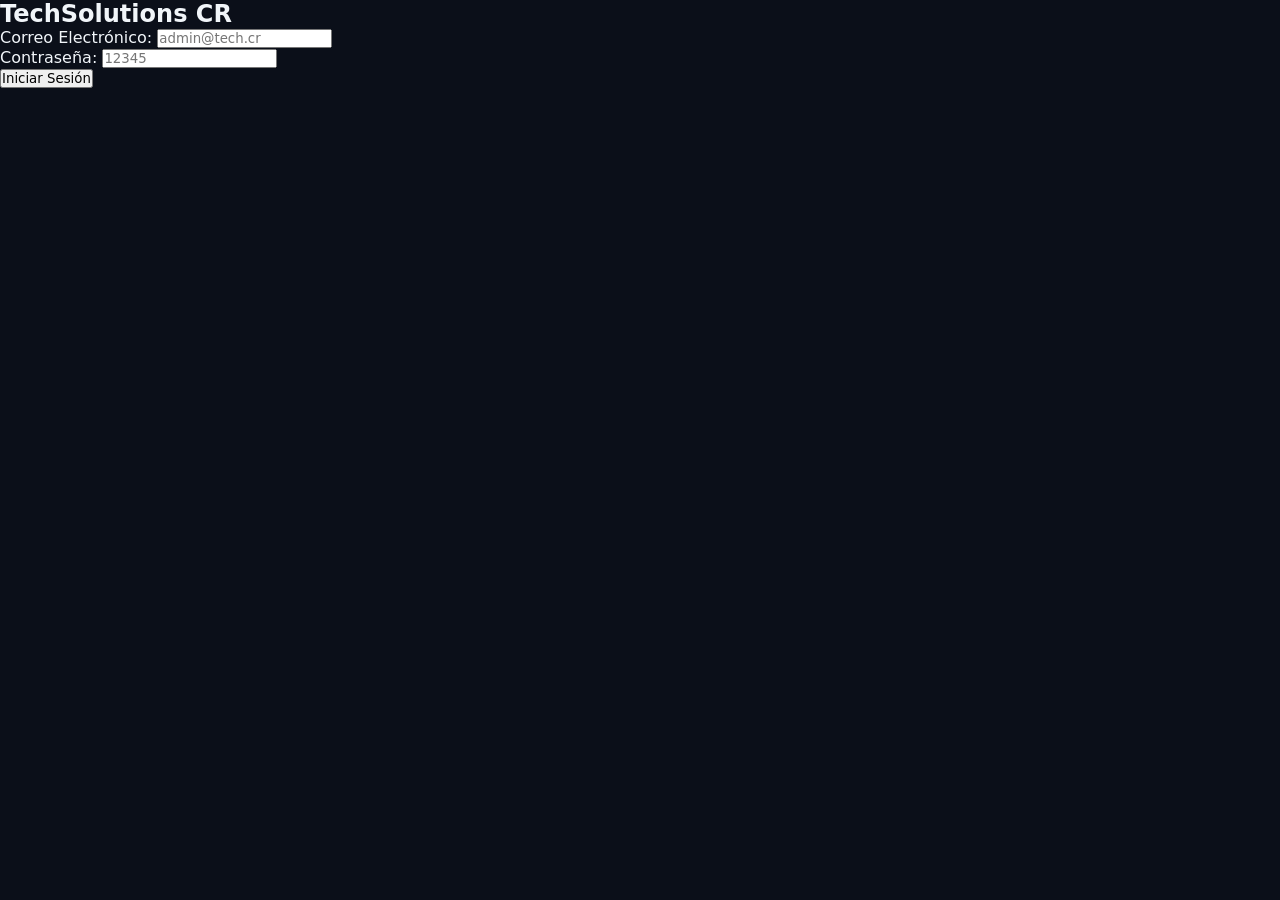
<file: miniproyecto/index.html>
<!DOCTYPE html>
<html lang="es">
<head>
    <meta charset="UTF-8">
    <meta name="viewport" content="width=device-width, initial-scale=1.0">
    <title>Login — Sistema Administrativo</title>
    <link rel="stylesheet" href="style.css">
</head>
<body class="login-body">
    <div class="login-card">
        <h2>TechSolutions CR</h2>
        <form id="loginForm">
            <div class="form-group">
                <label>Correo Electrónico:</label>
                <input type="email" id="email" required placeholder="admin@tech.cr">
            </div>
            <div class="form-group">
                <label>Contraseña:</label>
                <input type="password" id="password" required placeholder="12345">
            </div>
            <button type="submit" class="btn-primary">Iniciar Sesión</button>
        </form>
        <p id="loginError" class="error-message"></p>
    </div>
    <script src="javascript.js"></script>
</body>
</html>
</file>
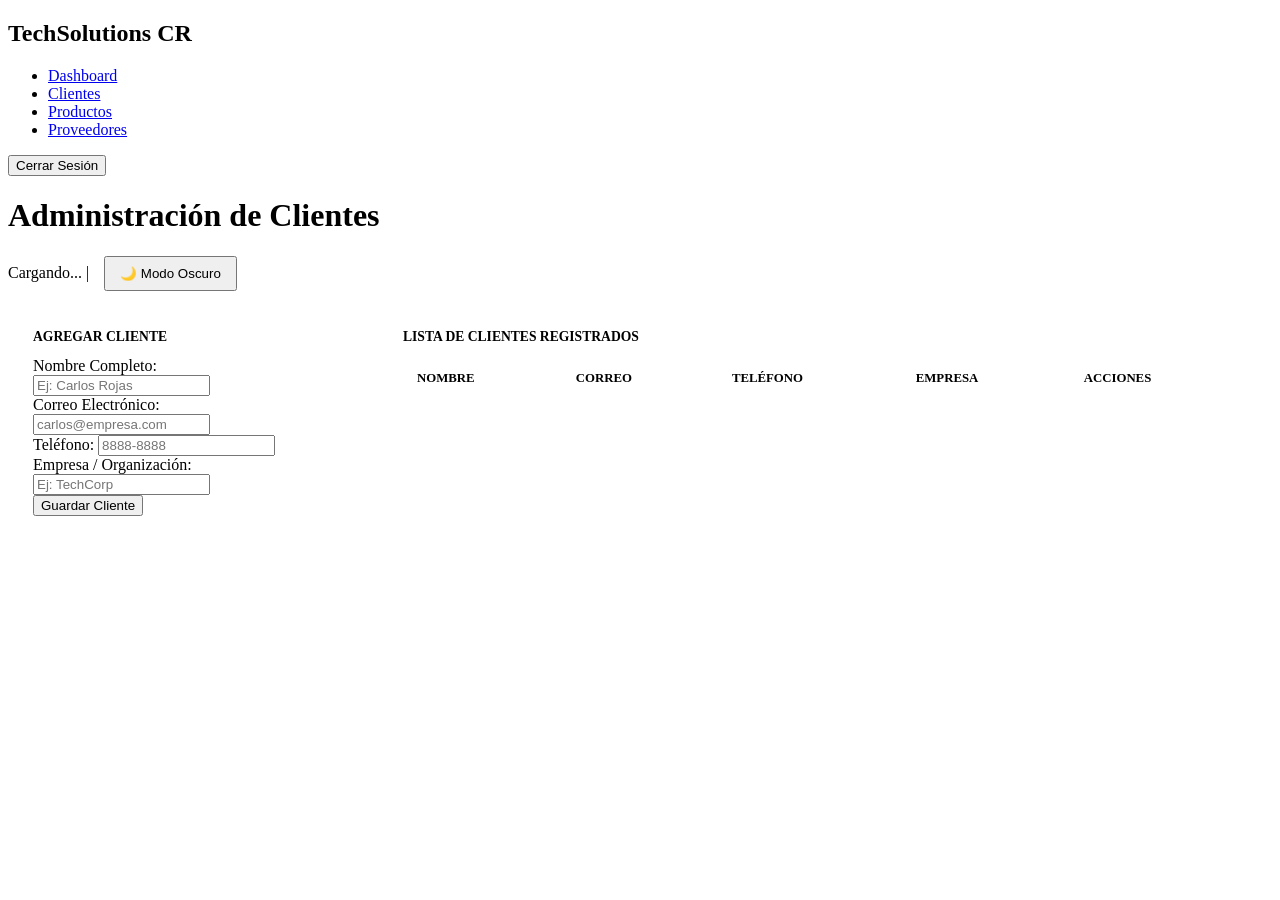
<file: clientes.html>
<!DOCTYPE html>
<html lang="es">
<head>
    <meta charset="UTF-8">
    <meta name="viewport" content="width=device-width, initial-scale=1.0">
    <title>Clientes — TechSolutions CR</title>
    <link rel="stylesheet" href="style.css">
</head>
<body>
    <div class="app-container">
        <!-- Menú Lateral -->
        <aside class="sidebar">
            <h2>TechSolutions CR</h2>
            <nav>
                <ul>
                    <li><a href="dashboard.html">Dashboard</a></li>
                    <li><a href="clientes.html" class="active">Clientes</a></li>
                    <li><a href="productos.html">Productos</a></li>
                    <li><a href="proveedores.html">Proveedores</a></li>
                </ul>
            </nav>
            <button onclick="logout()" class="btn-logout">Cerrar Sesión</button>
        </aside>

        <!-- Área Principal -->
        <main class="main-content">
            <header class="header">
                <h1>Administración de Clientes</h1>
                <div style="display: flex; align-items: center; gap: 15px;">
                    <div class="user-info">
                        <span id="userName">Cargando...</span> | <span id="userRole"></span>
                    </div>
                    <button onclick="toggleTheme()" id="themeBtn" class="theme-switch-btn" style="margin: 0; padding: 8px 14px;">
                        🌙 Modo Oscuro
                    </button>
                </div>
            </header>

            <div class="crud-container">
                <!-- Formulario -->
                <div class="form-card">
                    <h3 id="formTitle">Agregar Cliente</h3>
                    <form id="clienteForm">
                        <input type="hidden" id="clienteId">
                        
                        <div class="form-group">
                            <label>Nombre Completo:</label>
                            <input type="text" id="nombreCliente" required placeholder="Ej: Carlos Rojas">
                        </div>
                        <div class="form-group">
                            <label>Correo Electrónico:</label>
                            <input type="email" id="correoCliente" required placeholder="carlos@empresa.com">
                        </div>
                        <div class="form-group">
                            <label>Teléfono:</label>
                            <input type="text" id="telefonoCliente" required placeholder="8888-8888">
                        </div>
                        <div class="form-group">
                            <label>Empresa / Organización:</label>
                            <input type="text" id="empresaCliente" required placeholder="Ej: TechCorp">
                        </div>

                        <button type="submit" class="btn-primary" id="btnGuardar">Guardar Cliente</button>
                        <button type="button" class="btn-logout" id="btnCancelar" style="display:none; margin-top:8px;" onclick="resetClienteForm()">Cancelar Edición</button>
                    </form>
                </div>

                <!-- Tabla de Datos -->
                <div class="table-card">
                    <h3>Lista de Clientes Registrados</h3>
                    <table>
                        <thead>
                            <tr>
                                <th>Nombre</th>
                                <th>Correo</th>
                                <th>Teléfono</th>
                                <th>Empresa</th>
                                <th>Acciones</th>
                            </tr>
                        </thead>
                        <tbody id="tablaClientes">
                            <!-- Se renderiza dinámicamente -->
                        </tbody>
                    </table>
                </div>
            </div>
        </main>
    </div>

    <script src="javascript.js"></script>
    <script>
        document.addEventListener('DOMContentLoaded', () => {
            const session = checkSession();
            if (session) {
                document.getElementById('userName').innerText = session.nombre;
                document.getElementById('userRole').innerText = session.role;
                renderClientes();
            }
        });
    </script>
</body>
</html>
</file>
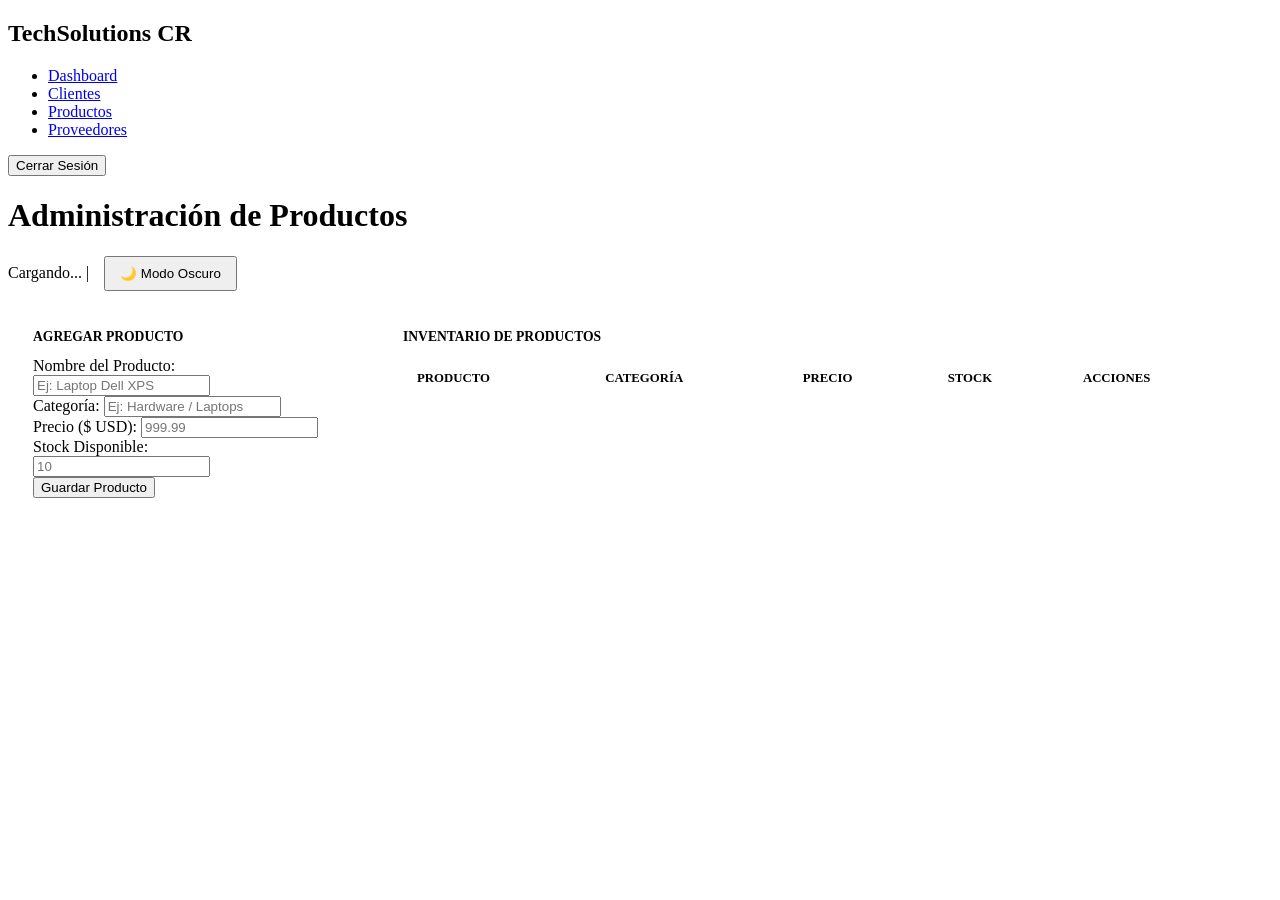
<file: productos.html>
<!DOCTYPE html>
<html lang="es">
<head>
    <meta charset="UTF-8">
    <meta name="viewport" content="width=device-width, initial-scale=1.0">
    <title>Productos — TechSolutions CR</title>
    <link rel="stylesheet" href="style.css">
</head>
<body>
    <div class="app-container">
        <!-- Menú Lateral -->
        <aside class="sidebar"> 
            <h2>TechSolutions CR</h2>
            <nav>
                <ul>
                    <li><a href="dashboard.html">Dashboard</a></li>
                    <li><a href="clientes.html">Clientes</a></li>
                    <li><a href="productos.html" class="active">Productos</a></li>
                    <li><a href="proveedores.html">Proveedores</a></li>
                </ul>
            </nav>
            <button onclick="logout()" class="btn-logout">Cerrar Sesión</button>
        </aside>

        <!-- Área Principal -->
        <main class="main-content">
            <header class="header">
                <h1>Administración de Productos</h1>
                <div style="display: flex; align-items: center; gap: 15px;">
                    <div class="user-info">
                        <span id="userName">Cargando...</span> | <span id="userRole"></span>
                    </div>
                    <button onclick="toggleTheme()" id="themeBtn" class="theme-switch-btn" style="margin: 0; padding: 8px 14px;">
                        🌙 Modo Oscuro
                    </button>
                </div>
            </header>

            <div class="crud-container">
                <!-- Formulario -->
                <div class="form-card">
                    <h3 id="formTitleProd">Agregar Producto</h3>
                    <form id="productoForm">
                        <input type="hidden" id="productoId">
                        
                        <div class="form-group">
                            <label>Nombre del Producto:</label>
                            <input type="text" id="nombreProducto" required placeholder="Ej: Laptop Dell XPS">
                        </div>
                        <div class="form-group">
                            <label>Categoría:</label>
                            <input type="text" id="categoriaProducto" required placeholder="Ej: Hardware / Laptops">
                        </div>
                        <div class="form-group">
                            <label>Precio ($ USD):</label>
                            <input type="number" step="0.01" id="precioProducto" required placeholder="999.99">
                        </div>
                        <div class="form-group">
                            <label>Stock Disponible:</label>
                            <input type="number" id="stockProducto" required placeholder="10">
                        </div>

                        <button type="submit" class="btn-primary" id="btnGuardarProd">Guardar Producto</button>
                        <button type="button" class="btn-logout" id="btnCancelarProd" style="display:none; margin-top:8px;" onclick="resetProductoForm()">Cancelar Edición</button>
                    </form>
                </div>

                <!-- Tabla de Datos -->
                <div class="table-card">
                    <h3>Inventario de Productos</h3>
                    <table>
                        <thead>
                            <tr>
                                <th>Producto</th>
                                <th>Categoría</th>
                                <th>Precio</th>
                                <th>Stock</th>
                                <th>Acciones</th>
                            </tr>
                        </thead>
                        <tbody id="tablaProductos">
                            <!-- Se renderiza dinámicamente -->
                        </tbody>
                    </table>
                </div>
            </div>
        </main>
    </div>

    <script src="javascript.js"></script>
    <script>
        document.addEventListener('DOMContentLoaded', () => {
            const session = checkSession();
            if (session) {
                document.getElementById('userName').innerText = session.nombre;
                document.getElementById('userRole').innerText = session.role;
                renderProductos();
            }
        });
    </script>
</body>
</html>
</file>
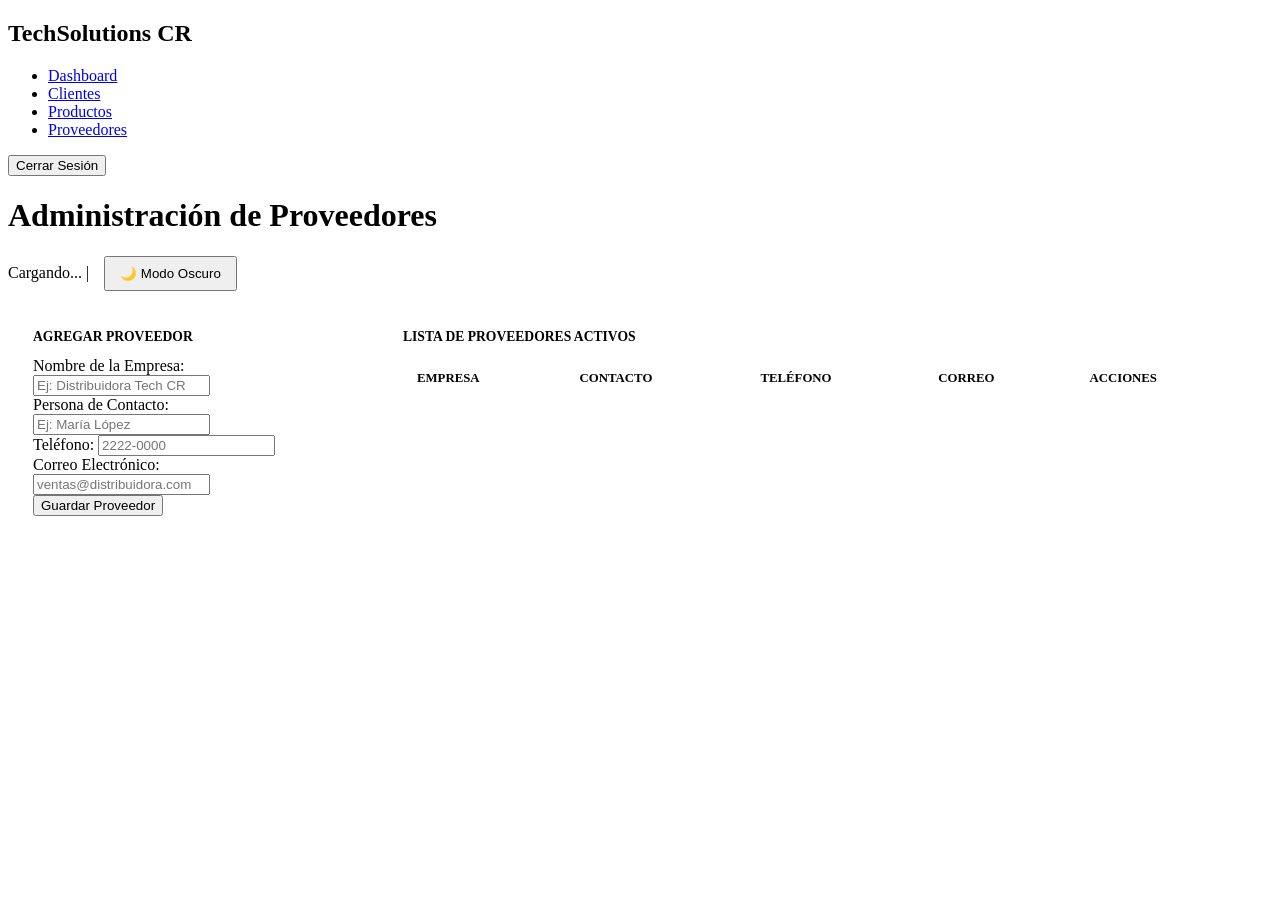
<file: proveedores.html>
<!DOCTYPE html>
<html lang="es">
<head>
    <meta charset="UTF-8">
    <meta name="viewport" content="width=device-width, initial-scale=1.0">
    <title>Proveedores — TechSolutions CR</title>
    <link rel="stylesheet" href="style.css">
</head>
<body>
    <div class="app-container">
        <!-- Menú Lateral -->
        <aside class="sidebar">
            <h2>TechSolutions CR</h2>
            <nav>
                <ul>
                    <li><a href="dashboard.html">Dashboard</a></li>
                    <li><a href="clientes.html">Clientes</a></li>
                    <li><a href="productos.html">Productos</a></li>
                    <li><a href="proveedores.html" class="active">Proveedores</a></li>
                </ul>
            </nav>
            <button onclick="logout()" class="btn-logout">Cerrar Sesión</button>
        </aside>

        <!-- Área Principal -->
        <main class="main-content">
            <header class="header">
                <h1>Administración de Proveedores</h1>
                <div style="display: flex; align-items: center; gap: 15px;">
                    <div class="user-info">
                        <span id="userName">Cargando...</span> | <span id="userRole"></span>
                    </div>
                    <button onclick="toggleTheme()" id="themeBtn" class="theme-switch-btn" style="margin: 0; padding: 8px 14px;">
                        🌙 Modo Oscuro
                    </button>
                </div>
            </header>

            <div class="crud-container">
                <!-- Formulario -->
                <div class="form-card">
                    <h3 id="formTitleProv">Agregar Proveedor</h3>
                    <form id="proveedorForm">
                        <input type="hidden" id="proveedorId">
                        
                        <div class="form-group">
                            <label>Nombre de la Empresa:</label>
                            <input type="text" id="empresaProveedor" required placeholder="Ej: Distribuidora Tech CR">
                        </div>
                        <div class="form-group">
                            <label>Persona de Contacto:</label>
                            <input type="text" id="contactoProveedor" required placeholder="Ej: María López">
                        </div>
                        <div class="form-group">
                            <label>Teléfono:</label>
                            <input type="text" id="telefonoProveedor" required placeholder="2222-0000">
                        </div>
                        <div class="form-group">
                            <label>Correo Electrónico:</label>
                            <input type="email" id="correoProveedor" required placeholder="ventas@distribuidora.com">
                        </div>

                        <button type="submit" class="btn-primary" id="btnGuardarProv">Guardar Proveedor</button>
                        <button type="button" class="btn-logout" id="btnCancelarProv" style="display:none; margin-top:8px;" onclick="resetProveedorForm()">Cancelar Edición</button>
                    </form>
                </div>

                <!-- Tabla de Datos -->
                <div class="table-card">
                    <h3>Lista de Proveedores Activos</h3>
                    <table>
                        <thead>
                            <tr>
                                <th>Empresa</th>
                                <th>Contacto</th>
                                <th>Teléfono</th>
                                <th>Correo</th>
                                <th>Acciones</th>
                            </tr>
                        </thead>
                        <tbody id="tablaProveedores">
                            <!-- Se renderiza dinámicamente -->
                        </tbody>
                    </table>
                </div>
            </div>
        </main>
    </div>

    <script src="javascript.js"></script>
    <script>
        document.addEventListener('DOMContentLoaded', () => {
            const session = checkSession();
            if (session) {
                document.getElementById('userName').innerText = session.nombre;
                document.getElementById('userRole').innerText = session.role;
                renderProveedores();
            }
        });
    </script>
</body>
</html>
</file>
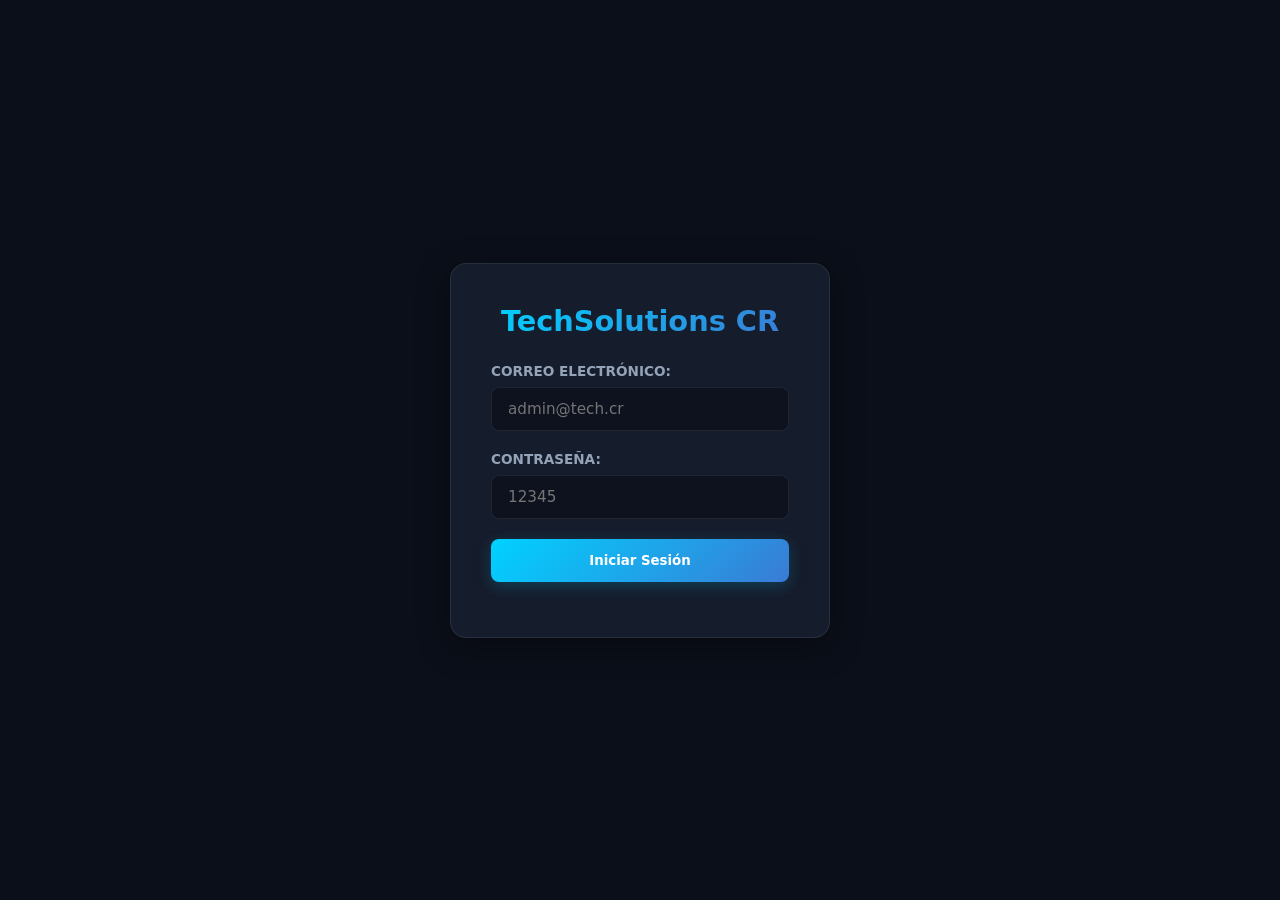
<file: miniproyecto/login.html>
<!DOCTYPE html>
<html lang="es">
<head>
    <meta charset="UTF-8">
    <meta name="viewport" content="width=device-width, initial-scale=1.0">
    <title>Login — Sistema Administrativo</title>
    <link rel="stylesheet" href="login.css">
</head>
<body class="login-body">
    <div class="login-card">
        <h2>TechSolutions CR</h2>
        <form id="loginForm">
            <div class="form-group">
                <label>Correo Electrónico:</label>
                <input type="email" id="email" required placeholder="admin@tech.cr">
            </div>
            <div class="form-group">
                <label>Contraseña:</label>
                <input type="password" id="password" required placeholder="12345">
            </div>
            <button type="submit" class="btn-primary">Iniciar Sesión</button>
        </form>
        <p id="loginError" class="error-message"></p>
    </div>
    <script src="login.js"></script>
</body>
</html>
</file>
<file: miniproyecto/style.css>
:root {
    /* Tema Oscuro Cyber Executive */
    --bg-main: #0b0f19;
    --bg-card: #151c2c;
    --bg-sidebar: #070a12;
    --accent: #00d2ff;
    --accent-gradient: linear-gradient(135deg, #00d2ff 0%, #3a7bd5 100%);
    --text: #f1f5f9;
    --text-muted: #94a3b8;
    --border: rgba(255, 255, 255, 0.08);
    --border-glow: rgba(0, 210, 255, 0.3);
    --danger: #ff4757;
    --danger-gradient: linear-gradient(135deg, #ff6b81 0%, #ff4757 100%);
    --warning: #ffa502;
    --shadow-card: 0 8px 32px 0 rgba(0, 0, 0, 0.37);
    --input-bg: rgba(11, 15, 25, 0.7);
}

* {
    box-sizing: border-box;
    margin: 0;
    padding: 0;
    font-family: 'Inter', 'Segoe UI', system-ui, -apple-system, sans-serif;
    transition: background-color 0.3s ease, color 0.3s ease, border-color 0.3s ease;
}

body {
    background-color: var(--bg-main);
    color: var(--text);
    min-height: 100vh;
}

/* LAYOUT PRINCIPAL Y SIDEBAR */
.app-container {
    display: flex;
    min-height: 100vh;
}

.sidebar {
    width: 260px;
    background: var(--bg-sidebar);
    padding: 25px 20px;
    border-right: 1px solid var(--border);
    display: flex;
    flex-direction: column;
}

.sidebar h2 {
    background: var(--accent-gradient);
    -webkit-background-clip: text;
    background-clip: text;
    -webkit-text-fill-color: transparent;
    font-size: 1.4rem;
    font-weight: 800;
    margin-bottom: 30px;
}

.sidebar nav ul {
    list-style: none;
}

.sidebar nav ul li {
    margin-bottom: 10px;
}

.sidebar nav ul li a {
    color: #94a3b8;
    text-decoration: none;
    display: block;
    padding: 12px 16px;
    border-radius: 8px;
    font-weight: 600;
}

.sidebar nav ul li a:hover {
    color: #ffffff;
    background: rgba(255, 255, 255, 0.05);
}

.sidebar nav ul li a.active {
    background: var(--accent-gradient);
    color: white;
}

.btn-logout {
    background: var(--danger-gradient);
    color: white;
    border: none;
    padding: 12px;
    border-radius: 8px;
    cursor: pointer;
    font-weight: 700;
    margin-top: auto;
}

.main-content {
    flex: 1;
    padding: 35px 40px;
}

.header {
    display: flex;
    justify-content: space-between;
    align-items: center;
    margin-bottom: 35px;
    padding-bottom: 20px;
    border-bottom: 1px solid var(--border);
}

.user-info {
    font-size: 0.9rem;
    color: var(--text-muted);
    background: var(--bg-card);
    padding: 8px 16px;
    border-radius: 20px;
    border: 1px solid var(--border);
}

/* BOTÓN DE INTERRUPTOR DE TEMA */
.theme-switch-btn {
    background: rgba(255, 255, 255, 0.08);
    color: var(--text);
    border: 1px solid var(--border);
    border-radius: 8px;
    cursor: pointer;
    font-weight: 600;
    transition: background 0.2s ease;
}

.theme-switch-btn:hover {
    background: rgba(255, 255, 255, 0.15);
}

/* TARJETAS Y MÉTRICAS */
.metrics-grid {
    display: grid;
    grid-template-columns: repeat(auto-fit, minmax(240px, 1fr));
    gap: 25px;
    margin-bottom: 35px;
}

.card, .chart-card {
    background: var(--bg-card);
    padding: 25px;
    border-radius: 14px;
    border: 1px solid var(--border);
    box-shadow: var(--shadow-card);
}

.card h3, .chart-card h3 {
    font-size: 0.85rem;
    color: var(--text-muted);
    text-transform: uppercase;
    margin-bottom: 12px;
}

.card p {
    font-size: 2.2rem;
    font-weight: 800;
    color: var(--text);
}

.chart-container {
    position: relative;
    height: 300px;
}
</file>
<file: style.css>
/* ESTILOS PARA FORMULARIOS Y TABLAS CRUD */
.crud-container {
    display: grid;
    grid-template-columns: 340px 1fr;
    gap: 30px;
}

.form-card, .table-card {
    background: var(--bg-card);
    padding: 25px;
    border-radius: 14px;
    border: 1px solid var(--border);
    box-shadow: var(--shadow-card);
}

.form-card h3, .table-card h3 {
    font-size: 0.85rem;
    color: var(--text-muted);
    text-transform: uppercase;
    margin-bottom: 12px;
}

table {
    width: 100%;
    border-collapse: collapse;
}

th, td {
    padding: 14px;
    text-align: left;
    border-bottom: 1px solid var(--border);
}

th {
    color: var(--text-muted);
    font-size: 0.8rem;
    text-transform: uppercase;
}

.btn-action {
    padding: 7px 12px;
    border: none;
    border-radius: 6px;
    cursor: pointer;
    font-weight: 700;
    margin-right: 6px;
}

.btn-edit { background: rgba(255, 165, 2, 0.2); color: var(--warning); }
.btn-delete { background: rgba(255, 71, 87, 0.2); color: var(--danger); }
</file>
<file: miniproyecto/login.css>
:root {
    /* Tema Oscuro Cyber Executive (Por defecto) */
    --bg-main: #0b0f19;
    --bg-card: #151c2c;
    --bg-sidebar: #070a12;
    --accent: #00d2ff;
    --accent-gradient: linear-gradient(135deg, #00d2ff 0%, #3a7bd5 100%);
    --text: #f1f5f9;
    --text-muted: #94a3b8;
    --border: rgba(255, 255, 255, 0.08);
    --border-glow: rgba(0, 210, 255, 0.3);
    --danger: #ff4757;
    --danger-gradient: linear-gradient(135deg, #ff6b81 0%, #ff4757 100%);
    --warning: #ffa502;
    --shadow-card: 0 8px 32px 0 rgba(0, 0, 0, 0.37);
    --input-bg: rgba(11, 15, 25, 0.7);
}

* {
    box-sizing: border-box;
    margin: 0;
    padding: 0;
    font-family: 'Inter', 'Segoe UI', system-ui, -apple-system, sans-serif;
    transition: background-color 0.3s ease, color 0.3s ease, border-color 0.3s ease;
}

body {
    background-color: var(--bg-main);
    color: var(--text);
    min-height: 100vh;
}

/* PANTALLA DE LOGIN */
.login-body {
    display: flex;
    justify-content: center;
    align-items: center;
    min-height: 100vh;
}

.login-card {
    background: var(--bg-card);
    padding: 40px;
    border-radius: 16px;
    box-shadow: var(--shadow-card);
    width: 380px;
    border: 1px solid var(--border);
}

.login-card h2 {
    margin-bottom: 25px;
    background: var(--accent-gradient);

    background-clip: text;
    -webkit-background-clip: text;

    color: transparent;
    -webkit-text-fill-color: transparent;

    text-align: center;
    font-size: 1.8rem;
    font-weight: 800;
}

.form-group {
    margin-bottom: 20px;
}

.form-group label {
    display: block;
    margin-bottom: 8px;
    font-size: 0.85rem;
    color: var(--text-muted);
    font-weight: 600;
    text-transform: uppercase;
}

.form-group input {
    width: 100%;
    padding: 12px 16px;
    background: var(--input-bg);
    border: 1px solid var(--border);
    border-radius: 8px;
    color: var(--text);
    font-size: 0.95rem;
    outline: none;
}

.form-group input:focus {
    border-color: var(--accent);
}

.btn-primary {
    width: 100%;
    padding: 14px;
    background: var(--accent-gradient);
    color: white;
    border: none;
    border-radius: 8px;
    font-weight: 700;
    cursor: pointer;
    box-shadow: 0 4px 15px rgba(0, 210, 255, 0.2);
}

.btn-primary:hover {
    transform: translateY(-2px);
}

.error-message {
    color: var(--danger);
    font-size: 0.85rem;
    margin-top: 15px;
    text-align: center;
}
</file>
